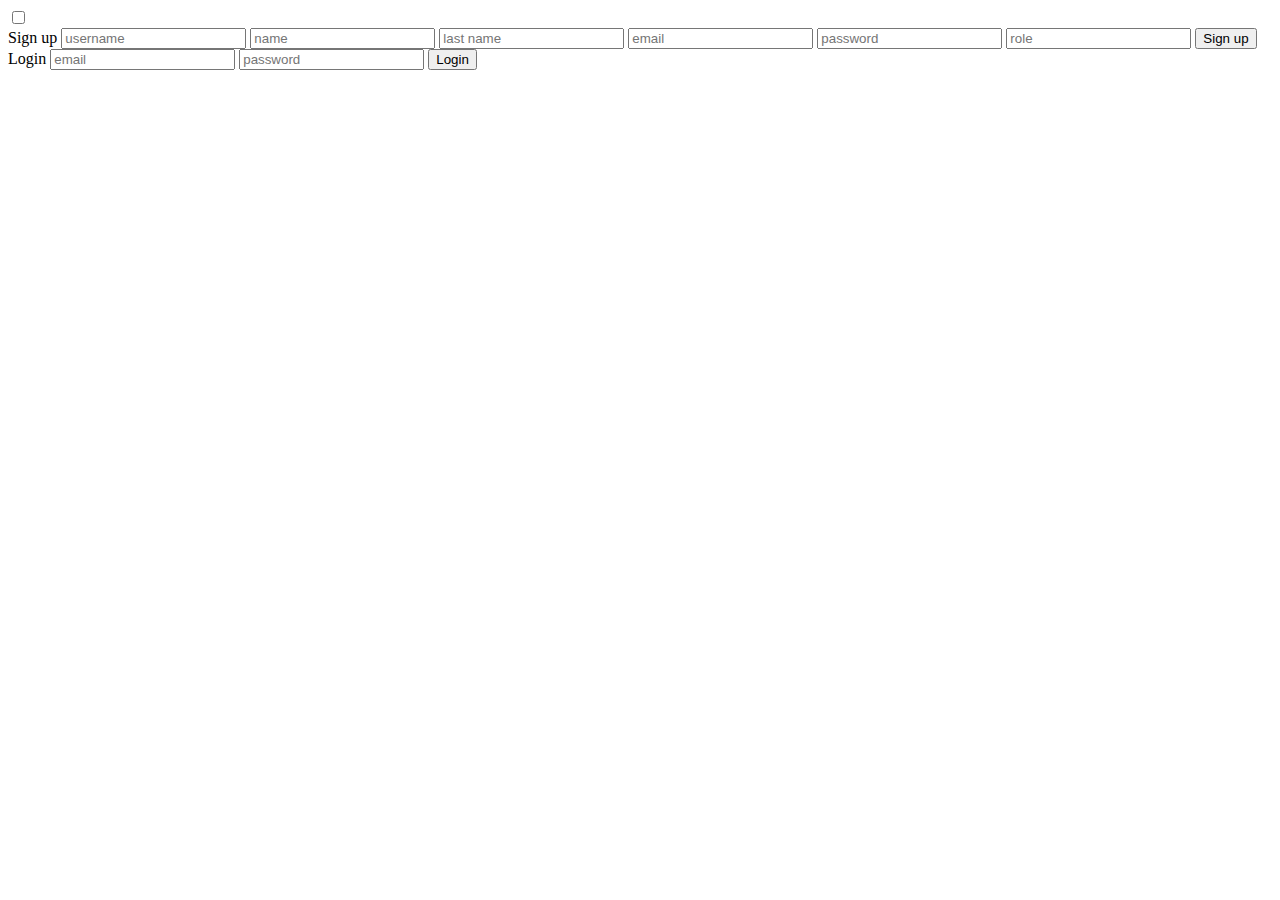
<file: index.html>
<!DOCTYPE html>
<html lang="es">

<head>
    <meta charset="UTF-8" />
    <meta http-equiv="X-UA-Compatible" content="IE=edge" />
    <meta name="viewport" content="width=device-width, initial-scale=1.0" />
    <title>Study Planer</title>
    <script src="./js/jquery-3.7.1.min.js"></script>
    <link rel="stylesheet" href="./css/register.css">

    <link rel="stylesheet" href="https://cdnjs.cloudflare.com/ajax/libs/font-awesome/6.4.0/css/all.min.css"
        integrity="sha512-iecdLmaskl7CVkqkXNQ/ZH/XLlvWZOJyj7Yy7tcenmpD1ypASozpmT/E0iPtmFIB46ZmdtAc9eNBvH0H/ZpiBw=="
        crossorigin="anonymous" referrerpolicy="no-referrer" />

</head>

<body>

    <div class="main">
        <input type="checkbox" id="chk" aria-hidden="true">

        <div class="signup">
            <form id="registerForm">
                <label for="chk" aria-hidden="true">Sign up</label>
                <input type="text" name="username2" placeholder="username" id="username" required="">
                <input type="text" name="name2" placeholder="name" id="name" required="">
                <input type="text" name="lastname2" placeholder="last name" id="lastname" required="">
                <input type="email-2" name="email2" placeholder="email" id="correo" required="">
                <input type="password" name="password2" placeholder="password" id="contraseña" required="">
                <input type="text" name="role2" placeholder="role" id="role" required="">
                <button type="submit" value="submit">Sign up</button>
            </form>
        </div>

        <div class="login">
            <form id="loginForm">
                <label for="chk" aria-hidden="true">Login</label>
                <input type="email" name="username" placeholder="email" required="">
                <input type="password" name="password" placeholder="password" required="">
                <button type="submit" value="submit">Login</button>
            </form>
        </div>
    </div>
</body>

<script src="./js/main.js"></script>

<script src="./js/mainstudy.js"></script>

</html>
</file>
<file: css/register.css>
.background-video {
  position: fixed;
  top: 0;
  left: 0;
  width: 100%;
  height: 100%;
  object-fit: cover;
  z-index: -1;
}

h1{
  color: #193897;
  text-shadow: #fff;
  margin-top: 15%;
}

.overlay {
  background-image: url("..//assets/login1.jpg");
  background-repeat: no-repeat;
  background-size: cover;
  background-position: center;
  color: #fff;
  position: relative;
  left: -100%;
  height: 100%;
  width: 200%;
  transform: translateX(0);
  transition: transform 0.6s ease-in-out;
}

.container.right-panel-active .overlay {
  transform: translateX(50%);
  background-image: url("../assets/login1.jpg");
}

@media (max-width: 767px) {
  .mobile-hidden-content {
      display: none;
  }
}
</file>
